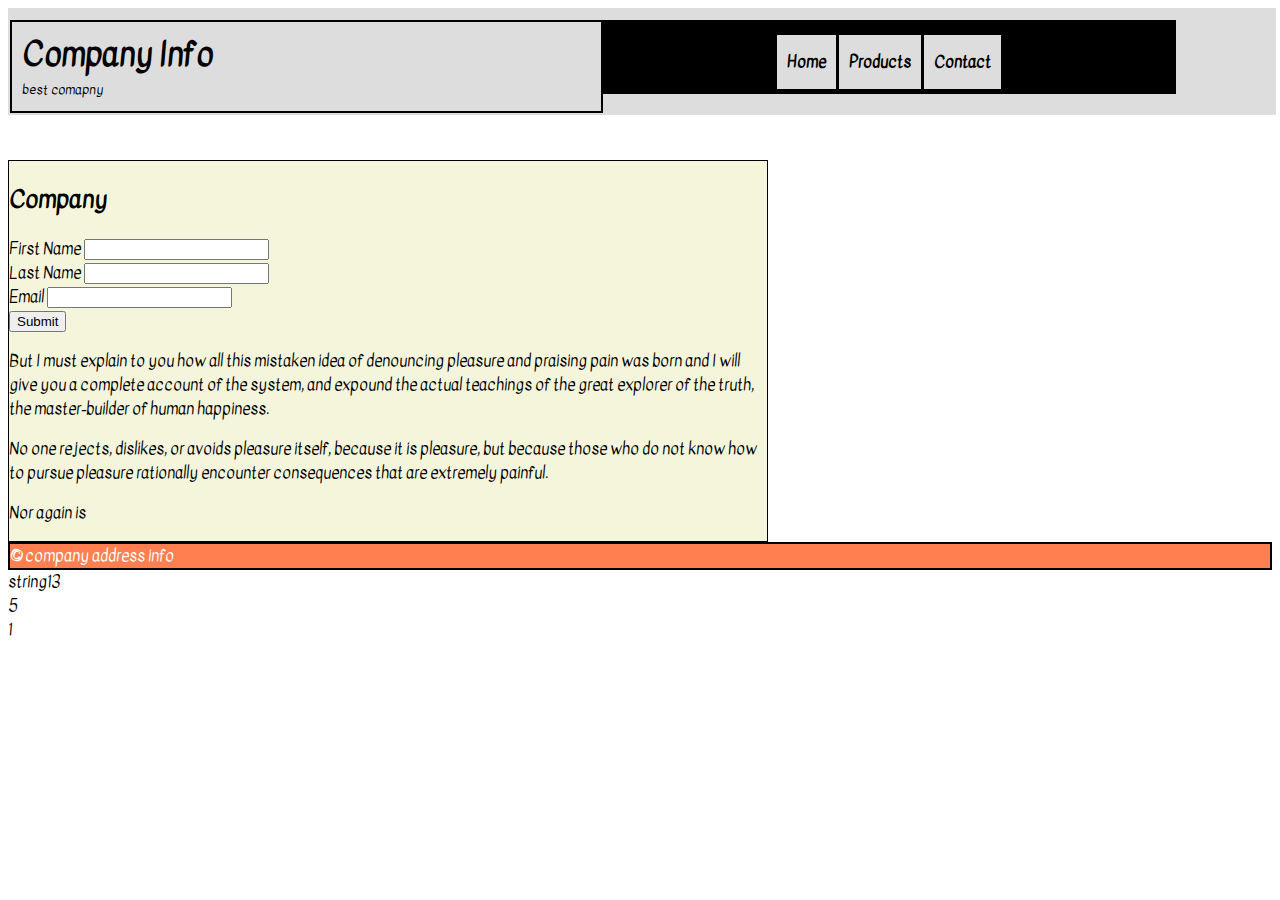
<file: about.html>
<!DOCTYPE html>
<html> 

    <head>
        <meta charset="utf-8">
        <meta http-equiv="X-UA-Compatible" content="IE=edge">
        <meta name="viewport" content="width=device-width,initial-scale=1">
        <title>DISSORTS OF THE WORLD</title>
        <link rel="stylesheet" href="style.css">
        
    </head>
    <body> 
        
    <header id="header" class="borderdone"> 
        <div id="logo" class="borderdone">
            <h1>Company Info</h1><small>best comapny</small> 
        </div>
        <nav class="borderdone">
            <ul>
                <li><a href="index.html"> Home</a> </li>
                <li><a href="products.html"> Products</a> </li>
                <li><a href="about.html"> Contact</a> </li>
            </ul>
        </nav> 
    </header>
    <div id="wrapper">
        <section id="primary" class="borderdone">
            <h2>Company</h2>
            
            
            <form action="submit.php" method="get" onsubmit="return validateForm(this)">
                <label for ="firstname">First Name</label>
                    <input name ="firstname" type= "text" id="firstname">
                 <br>
                <label for ="lastname">Last Name</label>
                    <input name ="lastname" type= "text" id="lastname">
                 <br>
                <label for ="email">Email</label>
                    <input name =email type= "text" id="email"> 
                <br>
                <input type= "submit">
            </form>
            <script>
            function validateForm(Form){
                console.log('Form checking');
                var firstname = document.getElementById('firstname').value;
                var lastname = document.getElementById("Lastname").value;
               var email = document.getElementById("email").value;
                if (!firstname){
                    errormessage("Error");
                    return false;
                    }
                return ;
            }
                function errormessage(message){
                    document.getElementById('message').innerHTML = message;
                }
            </script>
            <p>But I must explain to you how all this mistaken idea of denouncing pleasure and praising pain was born and I will give you a complete account of the system, and expound the actual teachings of the great explorer of the truth, the master-builder of human happiness.</p>

            <p>No one rejects, dislikes, or avoids pleasure itself, because it is pleasure, but because those who do not know how to pursue pleasure rationally encounter consequences that are extremely painful.</p>

            <p>Nor again is</p>
        </section>
        
    <footer class="borderdone"> &copy; company address info </footer>
    </div>

    <script src="https://ajax.googleapis.com/ajax/libs/jquery/1.12.4/jquery.min.js"></script>
        <script src="script.js"></script>
        <script>
            var a=8,b="string",c=5,d="String";
            var boo = true;
            var e = b+ (a+c);
            if (boo){
                document.write(e);
            }
            //document.write(b);
            document.write('<BR>'+c);
           document.write('<BR>' + d.indexOf("t"));
            var myobj = {firstname: "John"};
        </script>
        
        
    </body>

</html>
</file>
<file: style.css>
@import url('https://fonts.googleapis.com/css?family=Kavivanar');
body{
    font-family: 'Kavivanar', cursive;
}

#myitems {
    margin:0;
    padding:0;
    list-style: none;
}
#myitems li{
    float:left;
    width: 30%;
    margin:5%;
    
}
.aboutpage input{
    width:100%;
    
}
footer{
    background-color: coral;
    color: white;
    min-hieght: 100px;
    padding 45px;
    clear: both;
    border: 1px solid black;
}

#header{
    background-color: #ddd;
    border-color: #ddd;
    float: left;
    width: 100%;
    margin: 0 0 40px 0;
    padding-top: 10px;
}

#header div{
    padding: 10px;
}

#header h1{
    padding: 0; 
    margin:0;
    line-height:45px;
}

.borderdone{
    border: 2px solid black;
}

nav {
    padding:10px 0 0;
}

nav ul{
    padding: 0;
    list-style: none;
    margin: 0;
}
nav li{
    display: inline-block;
}
nav a{
    padding: 15px 10px;
    background-color: #ddd;
    text-decoration:none;
    color: black;
    font-weight: bold;
}
nav a:hover{
    color:white;
    background-color: darkgrey;
}

@media screen and (min-width:480px) {
    #primary {
        width:60%;
        background-color: beige;
        float: left;
        border: 1px solid black;
    }
    #secondary{ 
        width:35%;
        background-color: red;
        float: right;
        border: 1px solid black;
        padding: 5px;
    }
    #header div{
        width:45%;
        width:45%;
        float: left;
    }
    #header nav{
        text-align: center;
        margin-bottom: 15px;
        background-color: black;
        line-height: 60px;
    }


}
@media screen and (min-width:720px) {
    #header nav{
        width: 45%;
        float: left;
    }
    #header div{
        width:45%;
        float: left;
    }
    #header {
        margin-bottom: 45px;
    }
}
</file>
